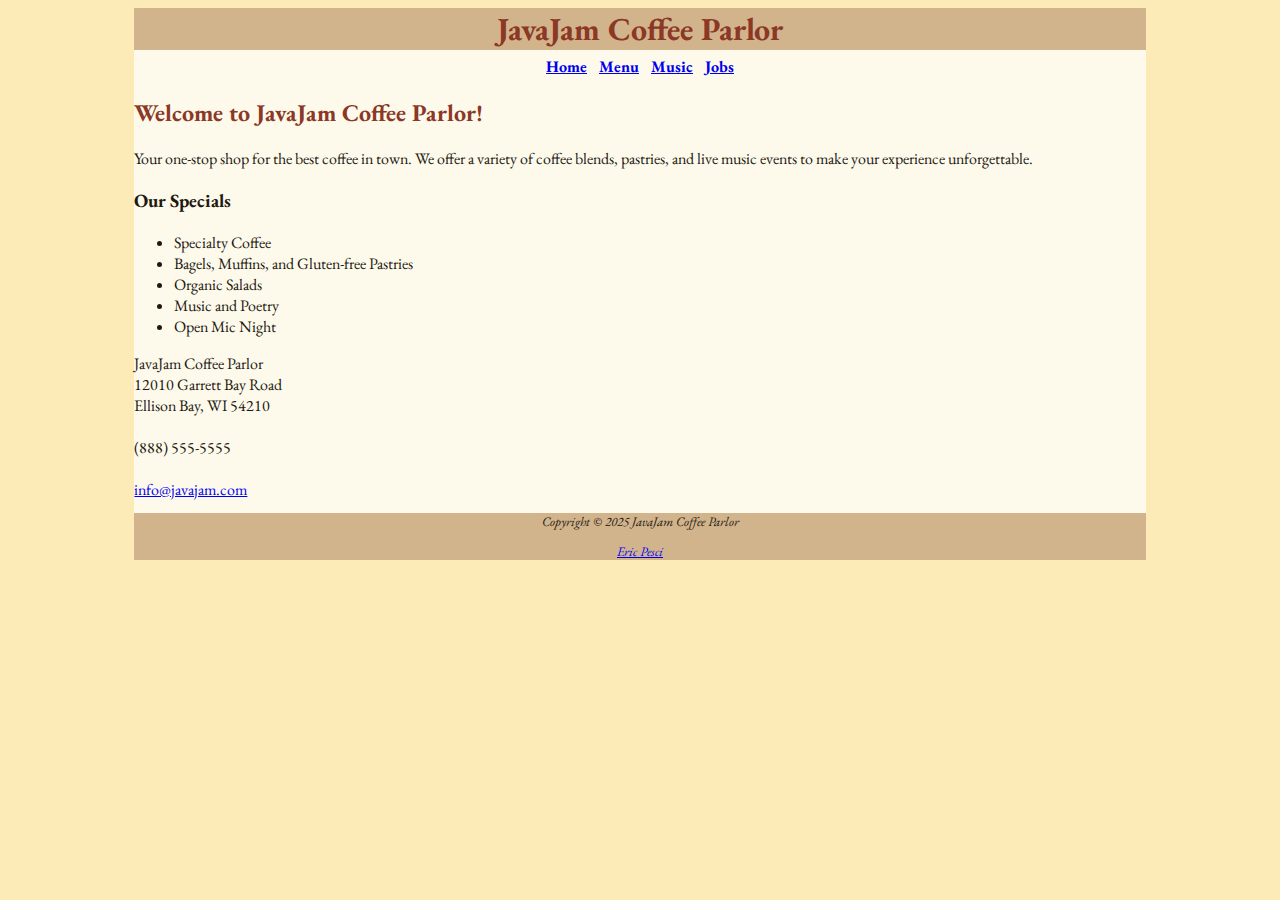
<file: index.html>
<!DOCTYPE html>
<html lang="en">
<head>
    <meta charset="UTF-8">
    <meta name="viewport" content="width=device-width, initial-scale=1.0">
<meta http-equiv="X-UA-Compatible" content="IE=edge">
<meta name="viewport" content="width=device-width, initial-scale=1.0">
<title>Eric Pesci &mdash; JavaJam Coffee House</title>
<meta name="description" content="JavaJam Coffee Bar Case Study">
<meta name="author" content="Eric Pesci">
<meta name="keywords" content="Homework, USU, Data Analytics and Information Systems">
<link rel="stylesheet" href="javajam.css">
<title>JavaJam Coffee Parlor</title>
<link rel="preconnect" href="https://fonts.googleapis.com">
<link rel="preconnect" href="https://fonts.gstatic.com" crossorigin>
<link href="https://fonts.googleapis.com/css2?family=EB+Garamond:ital,wght@0,400..800;1,400..800&display=swap" rel="stylesheet">
</head>
<div id="wrapper">
<body>
    <header>
        <h1>JavaJam Coffee Parlor</h1>
    </header>
    <nav>
            <a href="index.html">Home</a> &nbsp;
            <a href="menu.html">Menu</a> &nbsp;
            <a href="music.html">Music</a> &nbsp;
            <a href="jobs.html">Jobs</a>
    </nav>
<main>
        <h2>Welcome to JavaJam Coffee Parlor!</h2>
        <p>Your one-stop shop for the best coffee in town. We offer a variety of coffee blends, pastries, and live music events to make your experience unforgettable.</p>
        <h3>Our Specials</h3>
        <ul>
            <li>Specialty Coffee</li>
            <li>Bagels, Muffins, and Gluten-free Pastries</li>
            <li>Organic Salads</li>
            <li>Music and Poetry</li>
            <li>Open Mic Night</li>
        </ul>
        <div>
            JavaJam Coffee Parlor<br>
            12010 Garrett Bay Road<br>
            Ellison Bay, WI 54210<br><br>
            (888) 555-5555<br><br>
            <a href="mailto:info@javajam.com">info@javajam.com</a>
        </div>
        <footer>
            <p>Copyright &copy; 2025 JavaJam Coffee Parlor<br></p>
            <p><a href="mailto:info@javajam.com">Eric Pesci</a></p>
        </footer>
    </main>
</body>
</div>
</html>
</file>
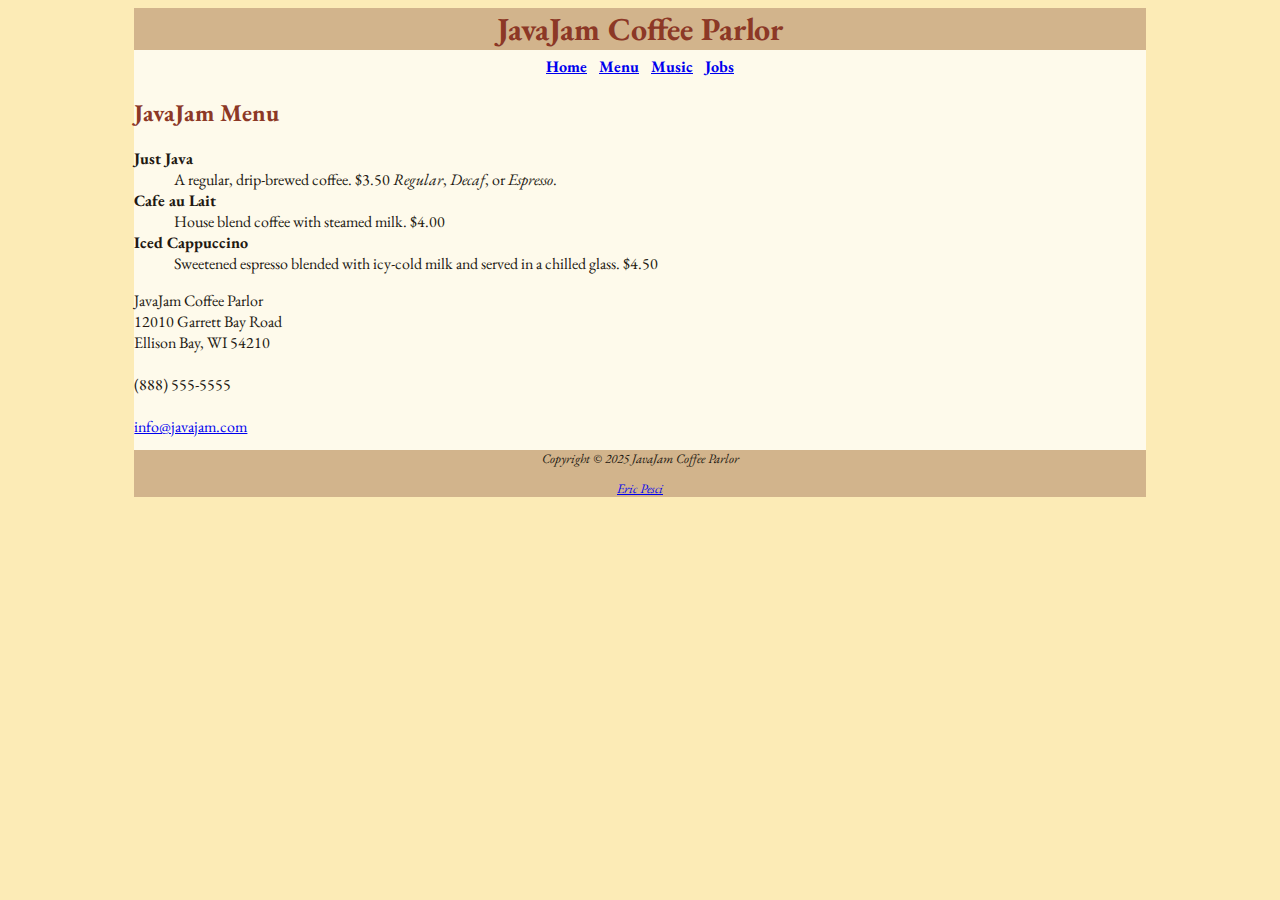
<file: menu.html>
<!DOCTYPE html>
<html lang="en">
<head>
    <meta charset="UTF-8">
    <meta name="viewport" content="width=device-width, initial-scale=1.0">
<meta http-equiv="X-UA-Compatible" content="IE=edge">
<meta name="viewport" content="width=device-width, initial-scale=1.0">
<title>Eric Pesci &mdash; JavaJam Coffee House</title>
<meta name="description" content="JavaJam Coffee Bar Case Study">
<meta name="author" content="Eric Pesci">
<meta name="keywords" content="Homework, USU, Data Analytics and Information Systems">
<title>JavaJam Coffee Parlor</title>
<link rel="stylesheet" href="javajam.css">
<link rel="preconnect" href="https://fonts.googleapis.com">
<link rel="preconnect" href="https://fonts.gstatic.com" crossorigin>
<link href="https://fonts.googleapis.com/css2?family=EB+Garamond:ital,wght@0,400..800;1,400..800&display=swap" rel="stylesheet">
</head>
<div id="wrapper">
<body>
    <header>
        <h1>JavaJam Coffee Parlor</h1>
    </header>
    <nav>
            <a href="index.html">Home</a> &nbsp;
            <a href="menu.html">Menu</a> &nbsp;
            <a href="music.html">Music</a> &nbsp;
            <a href="jobs.html">Jobs</a>
    </nav>
    <main>
        <h2>JavaJam Menu</h2>
    <dl>
            <dt><strong>Just Java</strong></dt>
            <dd>A regular, drip-brewed coffee. $3.50 <em>Regular</em>, <em>Decaf</em>, or <em>Espresso</em>.</dd>
            <dt><strong>Cafe au Lait</strong></dt>
            <dd>House blend coffee with steamed milk. $4.00</dd>
            <dt><strong>Iced Cappuccino</strong></dt>
            <dd>Sweetened espresso blended with icy-cold milk and served in a chilled glass. $4.50</dd>
        </dl>
    <div>
        JavaJam Coffee Parlor<br>
        12010 Garrett Bay Road<br>
        Ellison Bay, WI 54210<br><br>
        (888) 555-5555<br><br>
        <a href="mailto:info@javajam.com">info@javajam.com</a>
    </div>
    <footer>
            <p>Copyright &copy; 2025 JavaJam Coffee Parlor<br></p>
            <p><a href="mailto:info@javajam.com">Eric Pesci</a></p>
        </footer>
    </main>
</body>
</div>
</html>
</file>
<file: javajam.css>
body {
    background-color: #fcebb6;
    color: #221811;
    font-family: 'EB Garamond', Tahoma, Arial, sans-serif;
}

header {
    color: #8c3826;
    background-color: #d2b48c;
    text-align: center;
}

h1 {
    line-height: 2 em;
    margin: 0.2em 0;
}

h2 {
    color: #8c3826;
}

nav {
    text-align: center;
    font-weight: bold;
}

footer {
    text-align: center;
    font-size: small;
    font-style: italic;
    background-color: #D2b48c;
}

#wrapper {
    width: 80%;
    background-color: #FEFAEB;
    margin-right: auto;
    margin-left: auto;
}
</file>
